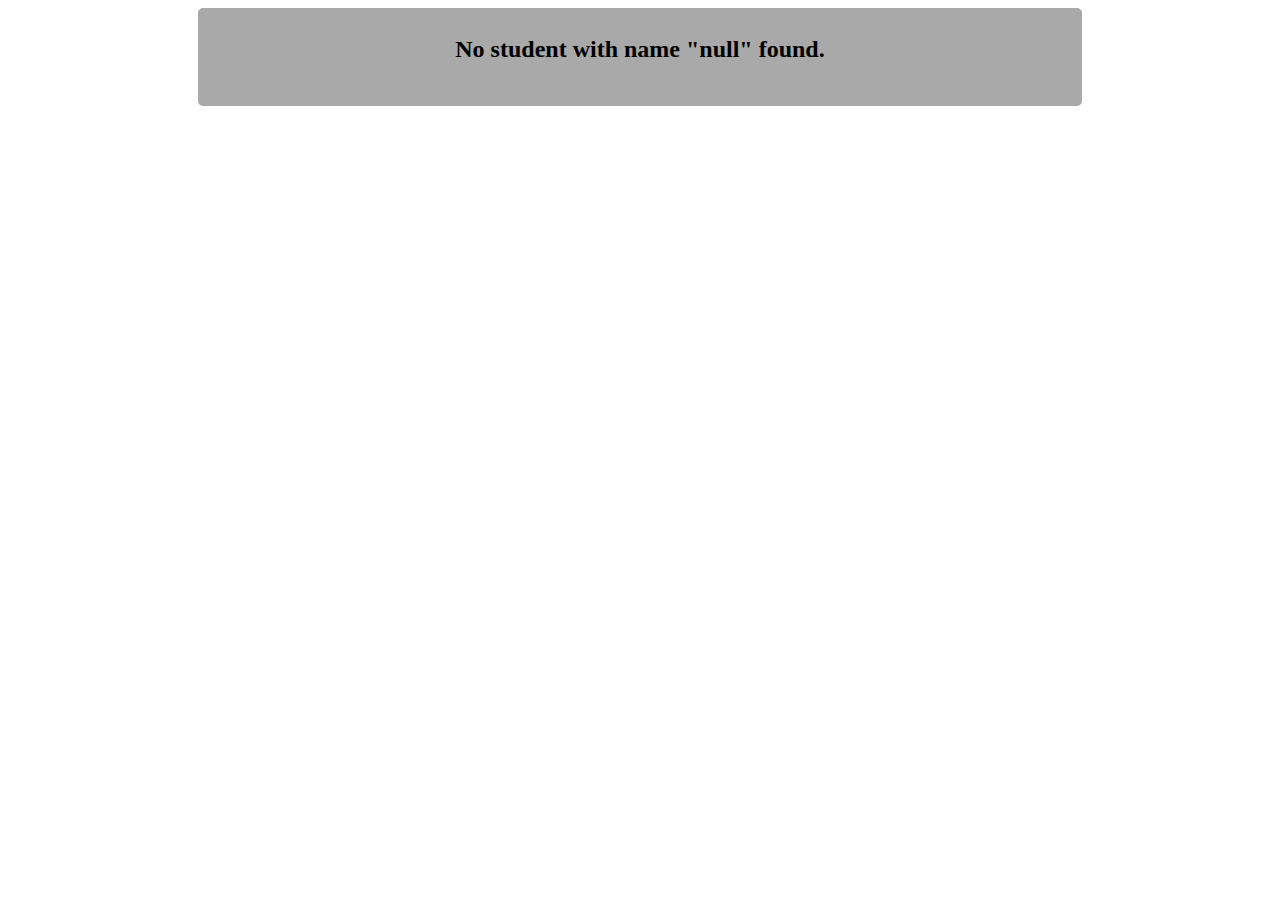
<file: Karov/challenge/index.html>
<!DOCTYPE html>
<html lang="en">
<head>
    <meta charset="UTF-8">
    <meta http-equiv="X-UA-Compatible" content="IE=edge">
    <meta name="viewport" content="width=device-width, initial-scale=1.0">
    <link rel="stylesheet" href="styles.css" type="text/css">
    <title>Challenge Exercise 1</title>
</head>
<body>
    <div class="container">
        <h2 id="result">

        </h2>
    </div>

    <script src="ex.js" type="text/javascript"></script>
</body>
</html>
</file>
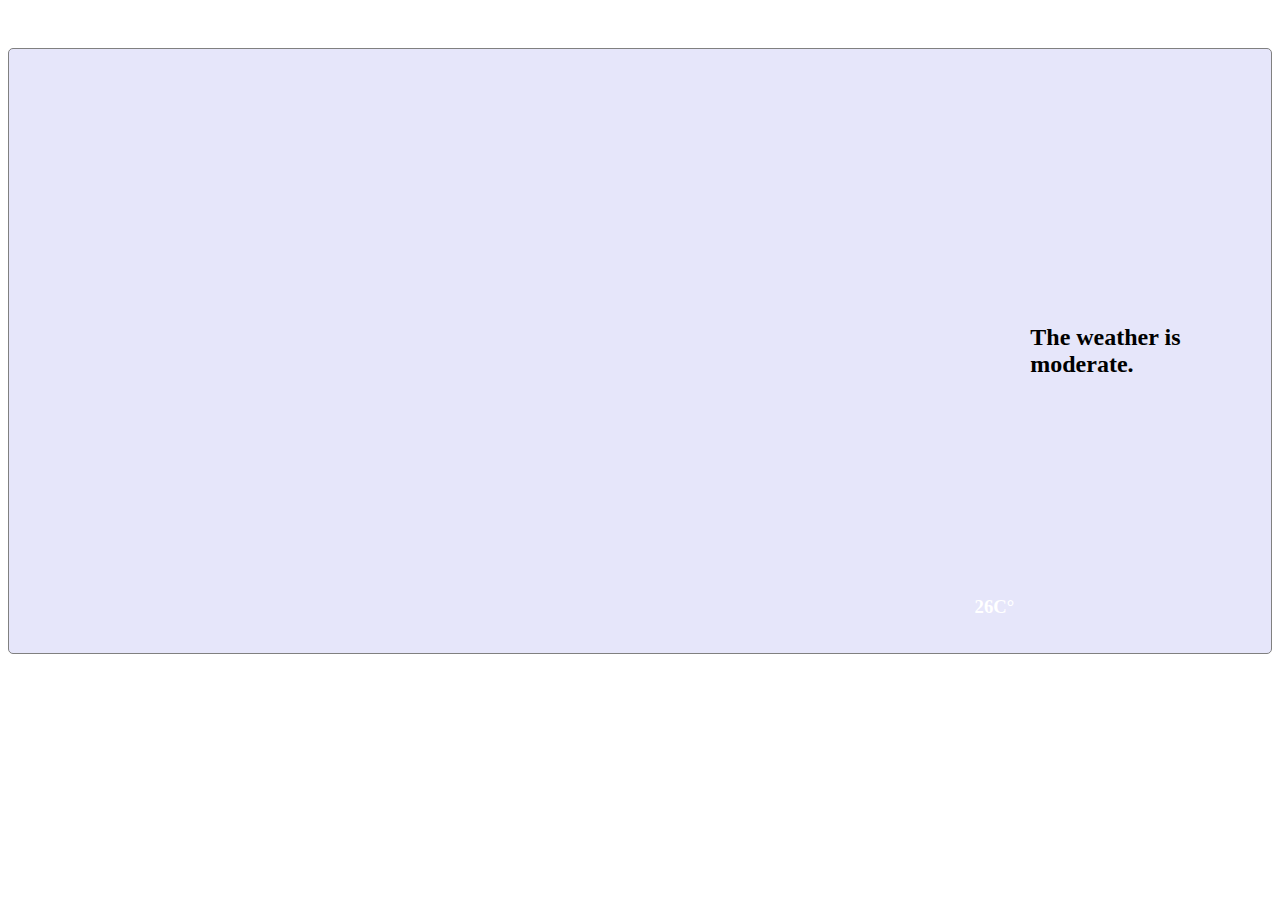
<file: Karov/basic/temperature_v2.0.html>
<!DOCTYPE html>
<html lang="en">
<head>
    <meta charset="UTF-8">
    <meta http-equiv="X-UA-Compatible" content="IE=edge">
    <meta name="viewport" content="width=device-width, initial-scale=1.0">
    <link href="https://cdn.jsdelivr.net/npm/bootstrap@5.3.0-alpha1/dist/css/bootstrap.min.css" rel="stylesheet" integrity="sha384-GLhlTQ8iRABdZLl6O3oVMWSktQOp6b7In1Zl3/Jr59b6EGGoI1aFkw7cmDA6j6gD" crossorigin="anonymous">
    <link rel="stylesheet" type="text/css" href="styles.css">
    <title>Temperature v.2.0</title>
</head>
<body>
        <div class="container w-50 container-sm-100 container-fluid wrapper">

            <div class="hero container container-fluid">
                <h3 class="temperature"></h3>
            </div>
            <div class="container container-fluid output">
               
                <h2 id="output"></h2>
            </div>

        </div>


        <script type="text/javascript" src="temperature_v2.0.js"></script>
        <script src="https://cdn.jsdelivr.net/npm/bootstrap@5.3.0-alpha1/dist/js/bootstrap.bundle.min.js" integrity="sha384-w76AqPfDkMBDXo30jS1Sgez6pr3x5MlQ1ZAGC+nuZB+EYdgRZgiwxhTBTkF7CXvN" crossorigin="anonymous"></script>
</body>
</html>
</file>
<file: Karov/challenge/styles.css>
.container {
    background-color: darkgray;
    width: 70%;
    height: 10vh;
    margin: auto;
    text-align: center;
    border-radius: 5px;
    padding-top: .5rem;
}
</file>
<file: Karov/basic/styles.css>
.wrapper {
    background-color: lavender;
    border: 1px solid gray;
    border-radius: 5px;
    margin: 3rem auto;
    padding: 1rem;
    
}

.freeze {
    background-image: url("https://saultonline.com/wp-content/uploads/2017/12/snow-cold-thermometer.jpg");
    height: 100vh;
    width: 100%;
    background-repeat: no-repeat;
    background-size: cover;
    color: lightskyblue;
}

.cold {
    background-image: url("https://i2-prod.mylondon.news/incoming/article25205097.ece/ALTERNATES/s615b/2_GettyImages-527499824.jpg");
    height: 100vh;
    width: 100%;
    background-repeat: no-repeat;
    background-size: cover;
    color: aliceblue;
}

.moderate {
    background-image: url("https://images.pexels.com/photos/1107717/pexels-photo-1107717.jpeg?auto=compress&cs=tinysrgb&w=1260&h=750&dpr=1");
    height: 100vh;
    width: 100%;
    background-repeat: no-repeat;
    background-size: cover;
    color: lightgoldenrodyellow;
}

.hot {
    background-image: url("https://media.istockphoto.com/id/1218076522/de/foto/hei%C3%9Fer-sommer-oder-hitzewellenhintergrund.jpg?s=612x612&w=is&k=20&c=6kiZOQ42691nZqLd9zYZC0B_at8uj4qFOzHSFNPuU38=");
    height: 100vh;
    width: 100%;
    background-repeat: no-repeat;
    background-size: cover;
    color: yellow;
}

.container {
    display: flex;
    justify-content:flex-end;
    color: black;
}

.temperature {
    align-self: flex-end;
    justify-self: flex-start;
    color: black;
}

.hero {
    height: 60vh;
    margin-top: 2rem;
}

.output {
    display: flex;
    justify-content: center;
    align-items: center;
    padding: 1rem;
}
</file>
